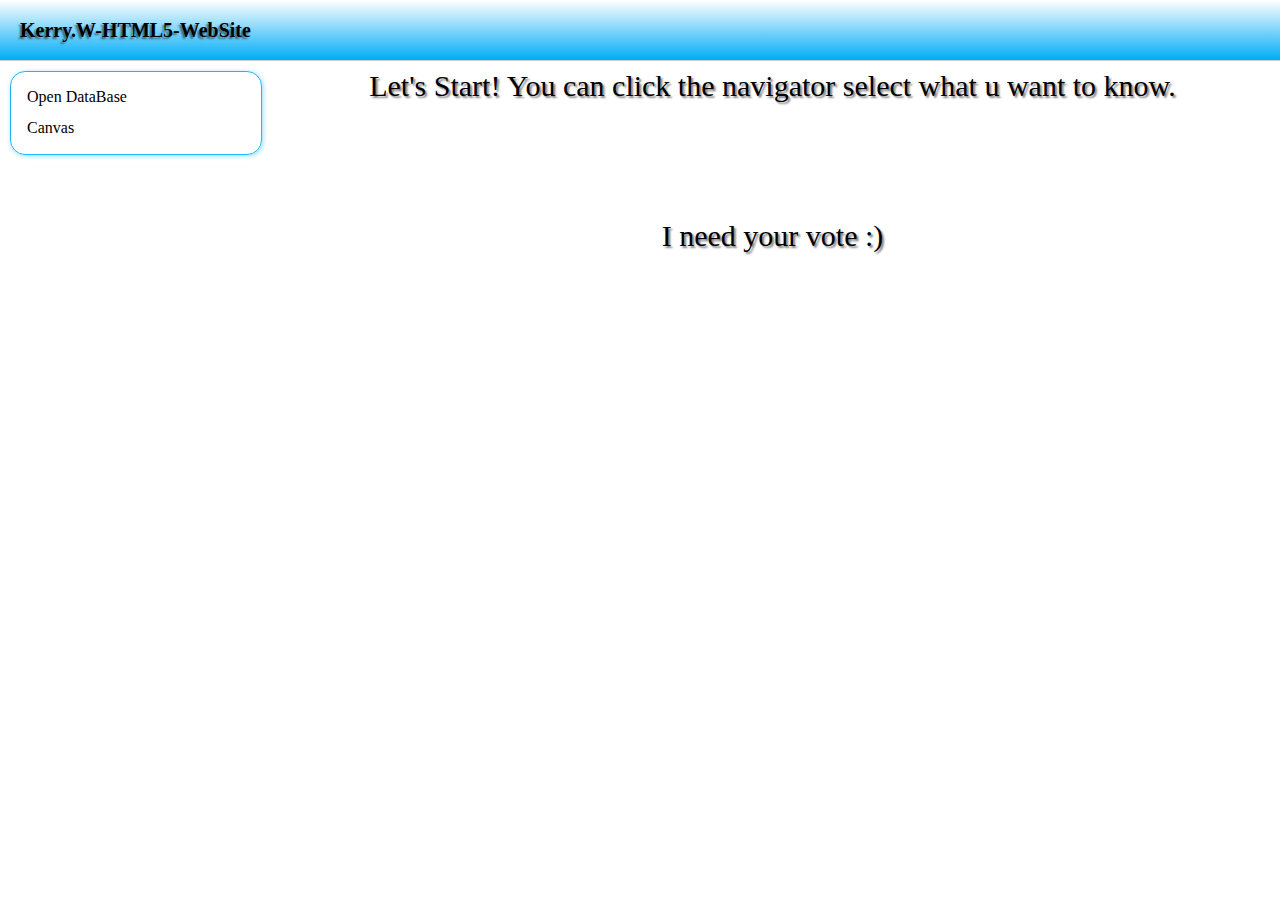
<file: index.html>
﻿<!DOCTYPE HTML>
<html>
<title>WR-HTML5</title>
<meta name="keywords"  content="html5,javascript"></meta>
<link rel="stylesheet" type="text/css" media="all" href="css/reset.css" />
<link rel="stylesheet" type="text/css" media="all" href="css/index.css" />
<body>
<div class="wrapper" id="index">
	<header>
		<h1>Kerry.W-HTML5-WebSite</h1>
	</header>
	<div class="body-content">
		<ul class="nav"></ul>
		<div class="start">Let's Start! You can click the navigator select what u want to know.<br /><br /><br /><br /><br /> I need your vote :)</div>
		<div class="stage" style="display:none;"></div>	
	</div>
	<script type="text/javascript" src="js/jquery-1.4.2.min.js"></script>
	<script type="text/javascript" src="js/jquery-ui-1.8.6.custom.min.js"></script>
    <script type="text/javascript" src="js/RGraph.common.core.js" ></script> 
    <script type="text/javascript" src="js/RGraph.common.annotate.js" ></script> 
    <script type="text/javascript" src="js/RGraph.common.context.js" ></script> 
    <script type="text/javascript" src="js/RGraph.common.tooltips.js" ></script> 
    <script type="text/javascript" src="js/RGraph.common.zoom.js" ></script> 
    <script type="text/javascript" src="js/RGraph.common.resizing.js" ></script> 
    <script type="text/javascript" src="js/RGraph.pie.js" ></script>	
	<script type="text/javascript" src="js/base.js"></script>
</div>	
</body>
</html>
</file>
<file: css/index.css>
html{
	cursor:default;	
	font-family:"Times New Roman",Georgia,Serif;
}
.wrapper{
	width:100%;	
	color:#c7edfd；

}
header{
	height:60px;
	overflow:hidden;
	border-bottom:1px #ccc solid;
	background:-webkit-gradient(linear,left top,left bottom,from(#fff),to(#00ACF7));/*for webkit*/
	background:-moz-linear-gradient(center bottom,#00ACF7,#fff);	
}
header h1{
	position:absolute;
	left:20px;
	top:20px;
	font-size:20px;
	text-shadow: -2px 2px 2px rgba(0,0,0,.5);
	-webkit-transition: -webkit-transform 0.12s linear;	
	-moz-transition: -webkit-transform 0.12s linear;		
	transition: -webkit-transform 0.12s linear;		
}
header h1:hover{
	-webkit-transform: rotate(-2deg);
	-moz-transform: rotate(-2deg);
	transform: rotate(-2deg);
	
}

.body-content {
	padding:10px;
}
.body-content .start{
	margin:0 0 0 265px;
	text-align:center;
	font-size:30px;
	text-shadow: 2px 2px 2px rgba(0,0,0,.5);
	
}
.body-content .nav{
	float:left;
	width:230px;
	margin:0px 0 20px 0px;
	padding:10px;
	border:1px #1eb6f8 solid;
	-webkit-border-radius: 15px;
	-moz-border-radius: 15px;
	border-radius: 15px;	
	box-shadow:1px 1px 5px #92dbf8;
	-moz-box-shadow:1px 1px 5px #92dbf8;
	-webkit-box-shadow:1px 1px 5px #92dbf8;
	
}
.body-content .nav li{
	text-align:left;
	margin:0 auto 2px;
	padding:2px 6px;
	line-height:25px;
	-webkit-border-radius: 6px;
	-moz-border-radius: 6px;
	border-radius: 6px;
	cursor:pointer;
	-webkit-transition: all 0.1s ease-in;
}
.body-content .nav li.select{
	font-weight:bold;	
	background:#c7edfd;
	padding:2px 12px;
	text-align:right;	
}

.body-content .nav li:hover{
	font-weight:bold;	
	background:#c7edfd;
	padding:2px 24px; 
}

.body-content .nav li.select:hover{
	font-weight:bold;	
	background:#c7edfd;
	padding:2px 12px;
	text-align:right;	
}


.body-content .stage{
	float:left;
	margin:0 0 0 15px;
	width:20px;
	height:20px;
	border:1px #1eb6f8 solid;
	-webkit-border-radius: 15px;
	-moz-border-radius: 15px;
	border-radius: 15px;	
	box-shadow:1px 1px 5px #92dbf8;
	-moz-box-shadow:1px 1px 5px #92dbf8;
	-webkit-box-shadow:1px 1px 5px #92dbf8;
	position:relative;
	overflow:hidden;
}

.demo{
	position:absolute;
	left:0px;
	top:0px;
	display:none;	
	z-index:2;	
}

.imageContent{
	margin: 0px auto;
	height:240px;
	overflow:hidden;
	border:1px #ccc solid;
}
.imageContent ul{
	position:relative;
	float:left;
}
.imageContent ul li{
	position:absolute;	
}
.imageContent ul img{
	border:2px #fff solid;
	-webkit-box-shadow: 2px 2px 2px  #2b282b;
	-moz-box-shadow: 2px 2px 2px #2b282b;
	box-shadow: 2px 2px 2px #2b282b;
}

.shadow{
	position:absolute;
	left:-10px;
	top:-10px;
	display:none;
	-webkit-border-radius: 15px;
	-moz-border-radius: 15px;
	border-radius: 15px;
	background-color:rgba(0,0,0,0.8);
	opacity: 0.85;
}
.shadow span{
	display:inline-block;
	float:right;
	width:25px;
	height:25px;
	cursor:pointer;
	background:url("../images/close_icon.png") 0 0 no-repeat;
}
.shadow span:hover{
	background:url("../images/close_icon.png") -25px 0 no-repeat;
}

/*  sticky css  */

.sticky{
	width:180px;
	height:220px;
	position:absolute;
	-moz-box-shadow: 0px 5px 10px rgba(0, 0, 0, 0.5);
	-webkit-box-shadow: 0px 5px 10px rgba(0, 0, 0, 0.5);
	box-shadow: 0px 5px 10px rgba(0, 0, 0, 0.5);
	background:#FEF49C;		
}
.sticky h2{
	height:18px;
	background:#feea3d;
	cursor:move;
	-moz-box-shadow: 0px 2px 2px rgba(0, 0, 0, 0.5);
	-webkit-box-shadow: 0px 2px 2px rgba(0, 0, 0, 0.5);
	box-shadow: 0px 2px 2px rgba(0, 0, 0, 0.5);	
}
.sticky h2 .o{	
	width:12px;
	height:12px;
	border:1px #f00;
	background:url("../images/set.png") no-repeat;
	position:absolute;
	left:3px;
	top:3px;
	cursor:pointer;
}

.sticky h2 ul{
	position:absolute;
	width:60px;
	height:15px;
	left: 15px;
	top:2px;
}
.sticky h2 ul li{
	float:left;
	width:10px;
	height:10px;
	margin:1px 0 0 5px;
	cursor:pointer;
}
.sticky h2 ul li.gray{
	background:#aeb4b8;
	border:1px #fdf6ba solid;
}
.sticky h2 ul li.red{
	background:#da2405;
	border:1px #fdf6ba solid;
}
.sticky h2 ul li.yellow{
	background:#d0bb03;
	border:1px #fdf6ba solid;
}



.sticky .close{
	position:absolute;
	right:-10px;
	top:-10px;
	width:25px;
	height:25px;
	display:none;
	z-index:99999999;
}
.sticky:hover .close{
	display:block;
	background:url("../images/close_icon.png") 0 0 no-repeat;		
}

.sticky:hover .close:hover{
	display:block;
	background:url("../images/close_icon.png") -25px 0 no-repeat;
}


.closed{
	-webkit-transition: -webkit-transform .5s ease-in, opacity .5s ease-in;
	-webkit-transform-origin: 0 0;
	-webkit-transform: skew(30deg, 0deg) scale(0);
	opacity: 0;		
}


section.edit {
	margin:5px;
	height:170px;		
	-webkit-line-break: after-white-space;
	-webkit-nbsp-mode: space;
	-webkit-user-modify: read-write;
	word-wrap: break-word;
	overflow-y:auto;
	overflow-x:hidden;
}
.sfooter{
	display:block;
	height:20px;
	width:100%;
	background:#fcf086;
	position:absolute;
	bottom:0px;
	left:0px;
	text-align:left;
	line-height:20px;
	font-size:10px;
	text-indent:5px;
	-moz-box-shadow: 0px -2px 2px rgba(0, 0, 0, 0.2);
	-webkit-box-shadow: 0px -2px 2px rgba(0, 0, 0, 0.2);
	box-shadow: 0px -2px 2px rgba(0, 0, 0, 0.5);	
}


.red{
	background:#f00;
}
.gray{
	background:#ccc;
}
.yellow{
	background:#feea3d;
}

.normal{
	background:#FEF49C;
	color:#000;
}

.normal h2{
	background:#feea3d;
	color:#000;	
}

.normal .sfooter{
	background:#fcee6f;
	color:#000;	
}


.urgent{
	background:#fb5f5f;
	color:#fff;
}

.urgent h2{
	background:#ff0000;
	color:#fff;	
}

.urgent .sfooter{
	background:#fd4f4f;
	color:#fff;	
}

.down{
	background:#e8e7e7;
	color:#000;
}

.down h2{
	background:#ccc;
	color:#000;	
}

.down .sfooter{
	background:#d8d6d6;
	color:#000;	
}

.dialog{
	width:420px;
	height:330px;
	border:1px #ccc solid;
	-webkit-border-radius: 3px;
	-moz-border-radius: 3px;
	padding:2px;
	z-index:100000;	
	background:#fff;
	position:absolute;
	display:none;	
}

.dialog > .title{
	height:30px;
	line-height:30px;
	border:1px #ccc solid;
	-webkit-border-radius: 3px;
	-moz-border-radius: 3px;
	background:-webkit-gradient(linear,left top,left bottom,from(#ccc),to(#999));/*for webkit*/
	background:-moz-linear-gradient(center bottom,#ccc,#999);		
}

.dialog > .dialogContent{
	position:relative;
	padding:5px;
}
.dialog .t{
	height:30px;
	display:inline-block;
	float:left;
	padding:0 0 0 10px;
	font-weight:bold;
}
.dialog p{
	margin:20px 0 0 0;
}
.dialog  .dialogClose{
	display:inline-block;
	width:18px;
	height:18px;
	float:right;
	margin:4px 5px 0 0;
	background:url("../images/c.png") 0px 0px no-repeat;
}
.dialog  .dialogClose:hover{
	background:url("../images/c.png") -18px 0px no-repeat;
}
.pieDom{
	position:absolute;
	margin:0px auto;
	left:0px;
}


.ui-resizable { position: absolute;}
.ui-resizable-handle { position: absolute;font-size: 0.1px;z-index: 99999; display: block;}
.ui-resizable-disabled .ui-resizable-handle, .ui-resizable-autohide .ui-resizable-handle { display: none; }
.ui-resizable-n { cursor: n-resize; height: 7px; width: 100%; top: -5px; left: 0; }
.ui-resizable-s { cursor: s-resize; height: 7px; width: 100%; bottom: -5px; left: 0; }
.ui-resizable-e { cursor: e-resize; width: 7px; right: -5px; top: 0; height: 100%; }
.ui-resizable-w { cursor: w-resize; width: 7px; left: -5px; top: 0; height: 100%; }
.ui-resizable-se { cursor: se-resize; width: 20px; height: 20px; right: 1px; bottom: 1px; }
.ui-resizable-sw { cursor: sw-resize; width: 9px; height: 9px; left: -5px; bottom: -5px; }
.ui-resizable-nw { cursor: nw-resize; width: 9px; height: 9px; left: -5px; top: -5px; }
.ui-resizable-ne { cursor: ne-resize; width: 9px; height: 9px; right: -5px; top: -5px;}



.ui-dialog { position: absolute; padding: .2em; width: 300px; }
.ui-dialog .ui-dialog-titlebar { padding: .5em .3em .3em 1em; position: relative;  }
.ui-dialog .ui-dialog-title { float: left; margin: .1em 0 .2em; } 
.ui-dialog .ui-dialog-titlebar-close { position: absolute; right: .3em; top: 50%; width: 19px; margin: -10px 0 0 0; padding: 1px; height: 18px; }
.ui-dialog .ui-dialog-titlebar-close span { display: block; margin: 1px; }
.ui-dialog .ui-dialog-titlebar-close:hover, .ui-dialog .ui-dialog-titlebar-close:focus { padding: 0; }
.ui-dialog .ui-dialog-content { border: 0; padding: .5em 1em; background: none; overflow: auto; zoom: 1; }
.ui-dialog .ui-dialog-buttonpane { text-align: left; border-width: 1px 0 0 0; background-image: none; margin: .5em 0 0 0; padding: .3em 1em .5em .4em; }
.ui-dialog .ui-dialog-buttonpane button { float: right; margin: .5em .4em .5em 0; cursor: pointer; padding: .2em .6em .3em .6em; line-height: 1.4em; width:auto; overflow:visible; }
.ui-dialog .ui-resizable-se { width: 14px; height: 14px; right: 3px; bottom: 3px; }
.ui-draggable .ui-dialog-titlebar { cursor: move; }
</file>
